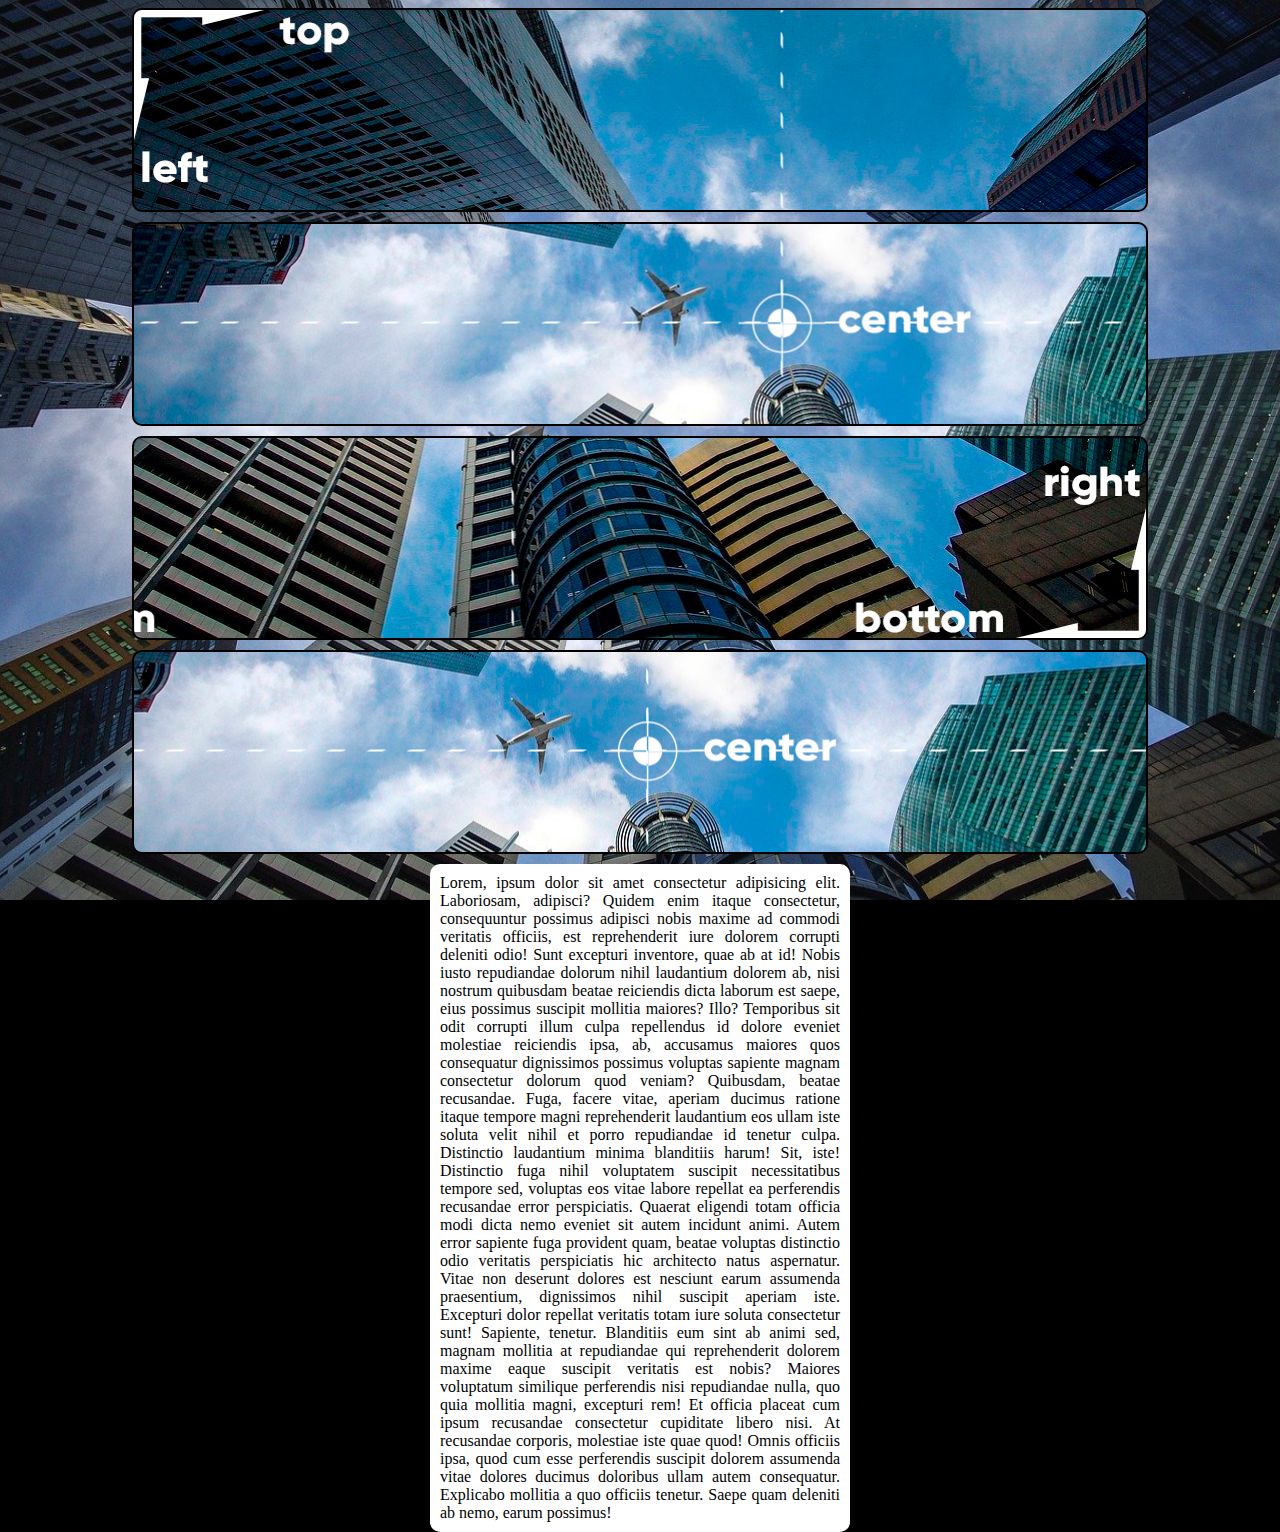
<file: html-css/index.html>
<!DOCTYPE html>
<html lang="pt-br">
<head>
  <meta charset="UTF-8">
  <meta name="viewport" content="width=device-width, initial-scale=1.0">
  <link rel="stylesheet" href="estilo/style.css">
  <title>Teste de Imagem de Fundo</title>
</head>
<body>
  <div class="quadrado" id="q1">

  </div>
  <div class="quadrado" id="q2">

  </div>
  <div class="quadrado" id="q3">

  </div>
  <div class="quadrado" id="q4">

  </div>
  <p>Lorem, ipsum dolor sit amet consectetur adipisicing elit. Laboriosam, adipisci? Quidem enim itaque consectetur, consequuntur possimus adipisci nobis maxime ad commodi veritatis officiis, est reprehenderit iure dolorem corrupti deleniti odio!
  Sunt excepturi inventore, quae ab at id! Nobis iusto repudiandae dolorum nihil laudantium dolorem ab, nisi nostrum quibusdam beatae reiciendis dicta laborum est saepe, eius possimus suscipit mollitia maiores? Illo?
  Temporibus sit odit corrupti illum culpa repellendus id dolore eveniet molestiae reiciendis ipsa, ab, accusamus maiores quos consequatur dignissimos possimus voluptas sapiente magnam consectetur dolorum quod veniam? Quibusdam, beatae recusandae.
  Fuga, facere vitae, aperiam ducimus ratione itaque tempore magni reprehenderit laudantium eos ullam iste soluta velit nihil et porro repudiandae id tenetur culpa. Distinctio laudantium minima blanditiis harum! Sit, iste!
  Distinctio fuga nihil voluptatem suscipit necessitatibus tempore sed, voluptas eos vitae labore repellat ea perferendis recusandae error perspiciatis. Quaerat eligendi totam officia modi dicta nemo eveniet sit autem incidunt animi.
  Autem error sapiente fuga provident quam, beatae voluptas distinctio odio veritatis perspiciatis hic architecto natus aspernatur. Vitae non deserunt dolores est nesciunt earum assumenda praesentium, dignissimos nihil suscipit aperiam iste.
  Excepturi dolor repellat veritatis totam iure soluta consectetur sunt! Sapiente, tenetur. Blanditiis eum sint ab animi sed, magnam mollitia at repudiandae qui reprehenderit dolorem maxime eaque suscipit veritatis est nobis?
  Maiores voluptatum similique perferendis nisi repudiandae nulla, quo quia mollitia magni, excepturi rem! Et officia placeat cum ipsum recusandae consectetur cupiditate libero nisi. At recusandae corporis, molestiae iste quae quod!
  Omnis officiis ipsa, quod cum esse perferendis suscipit dolorem assumenda vitae dolores ducimus doloribus ullam autem consequatur. Explicabo mollitia a quo officiis tenetur. Saepe quam deleniti ab nemo, earum possimus!</p>
</body>
</html>
</file>
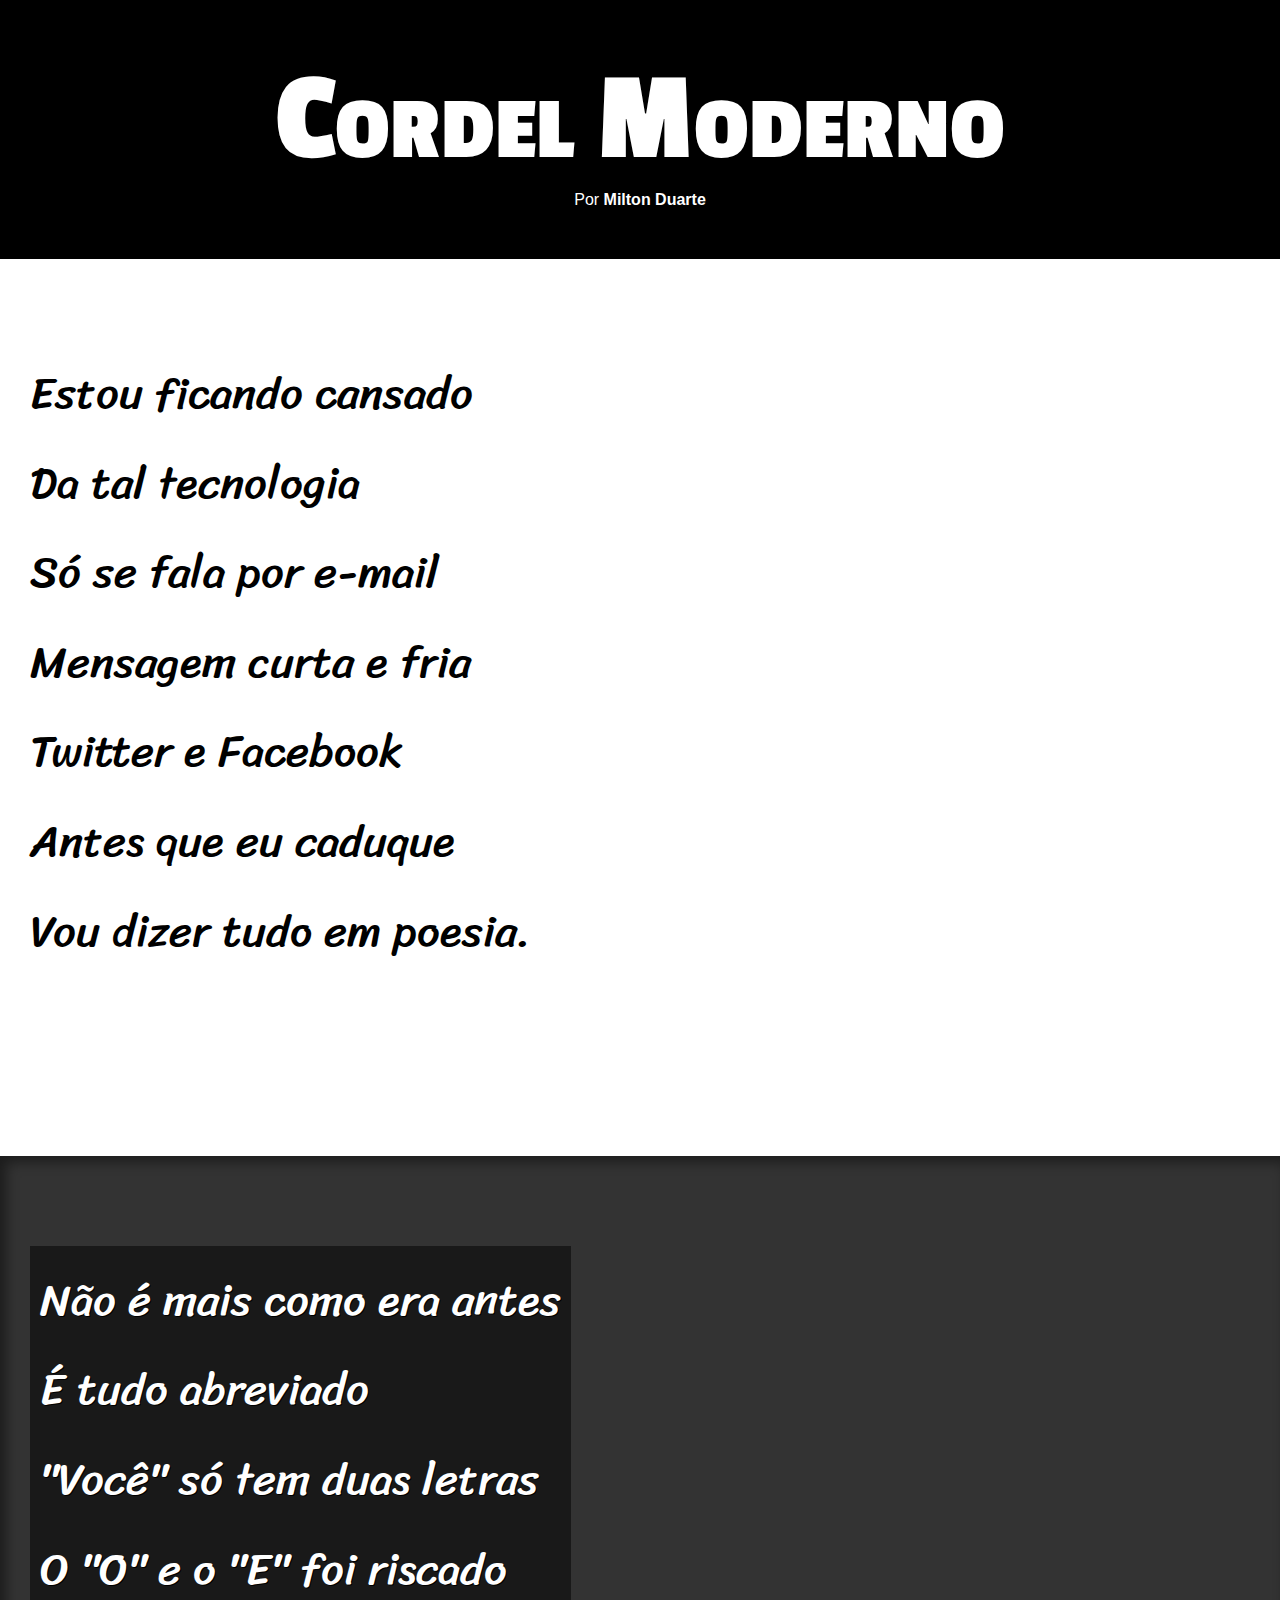
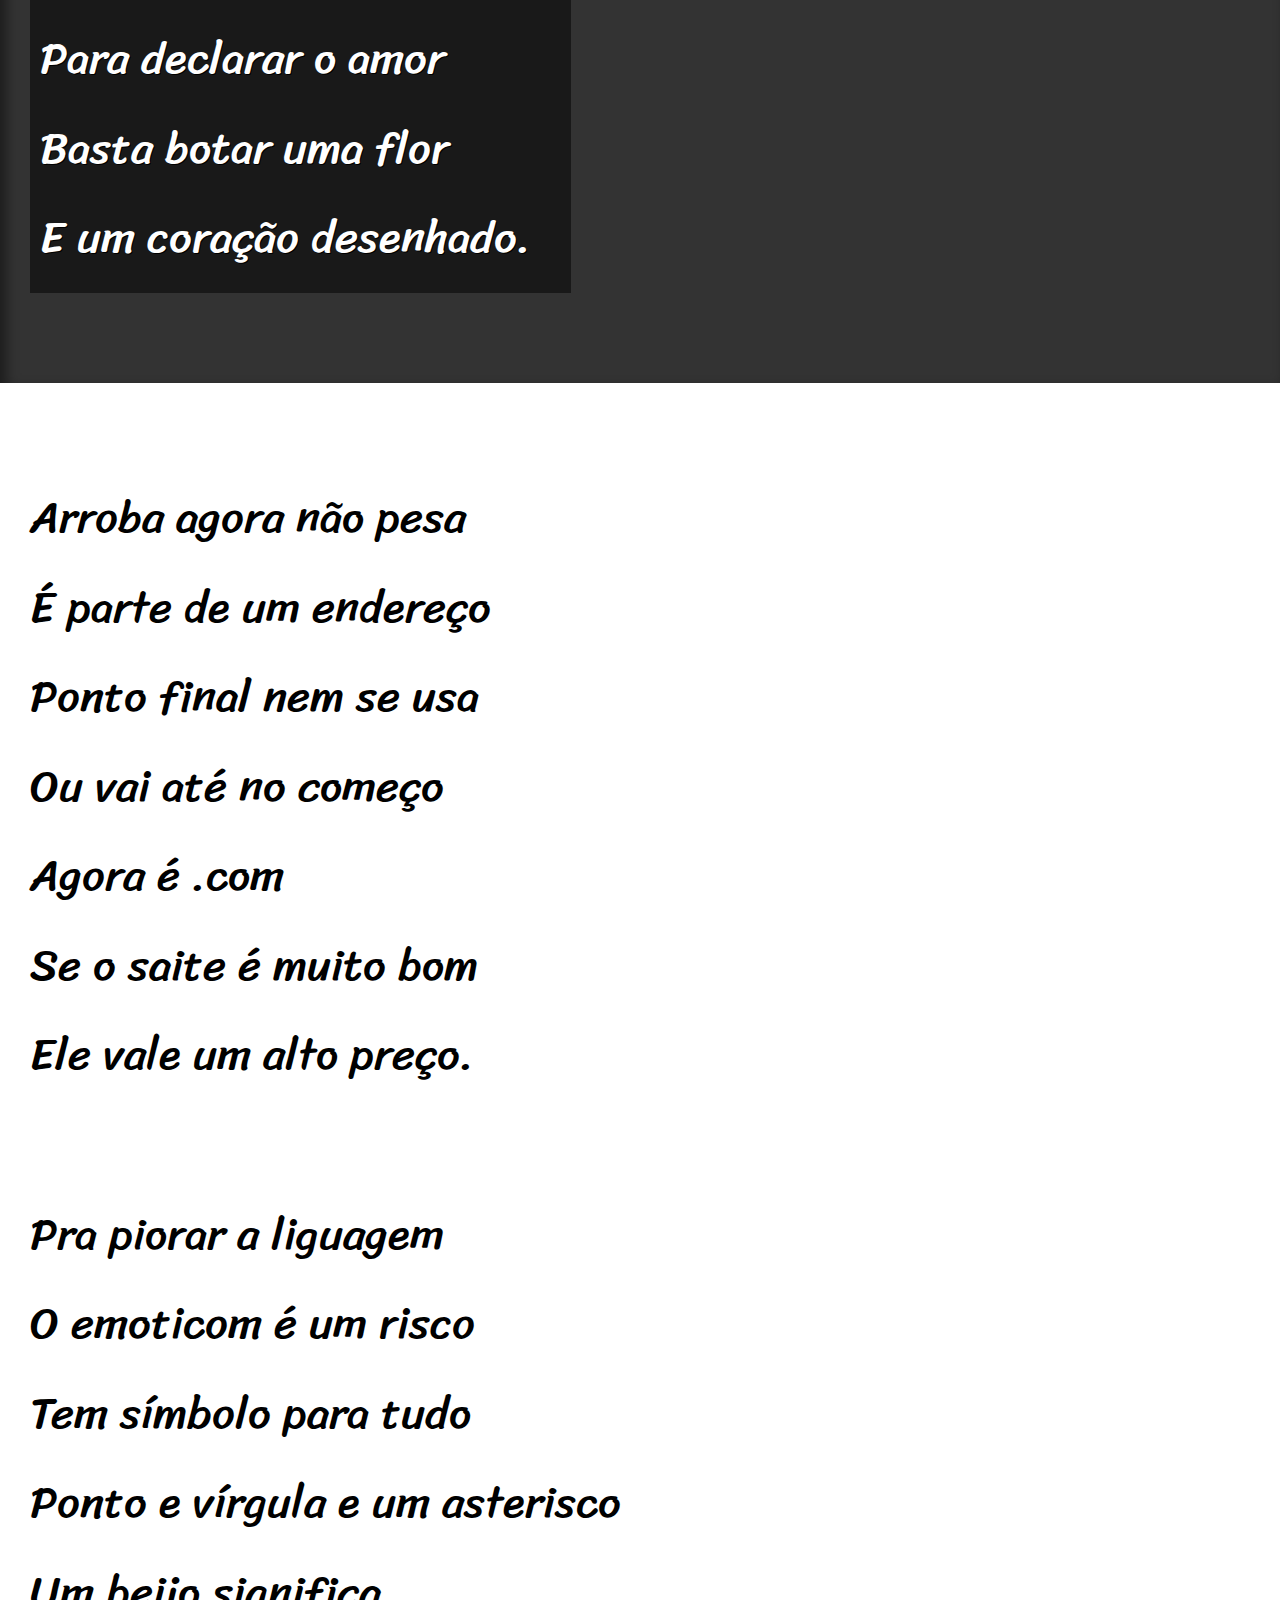
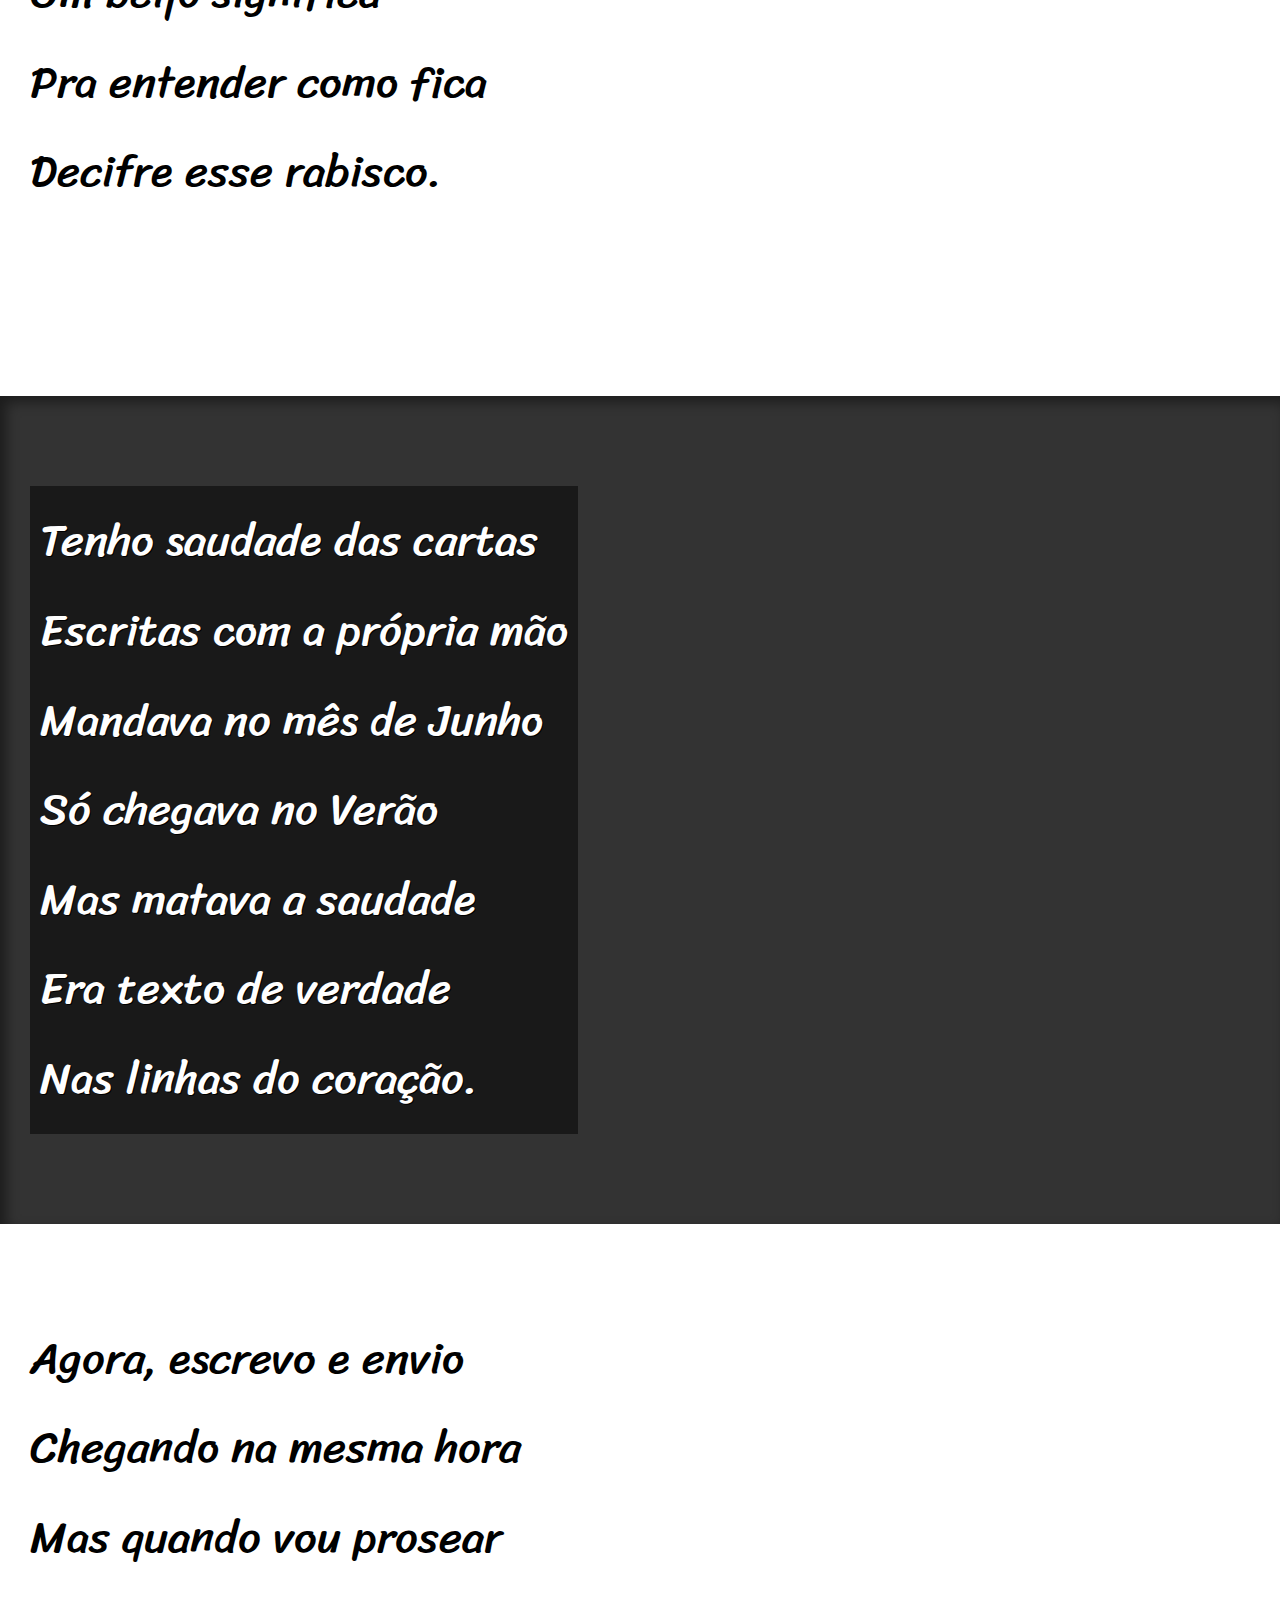
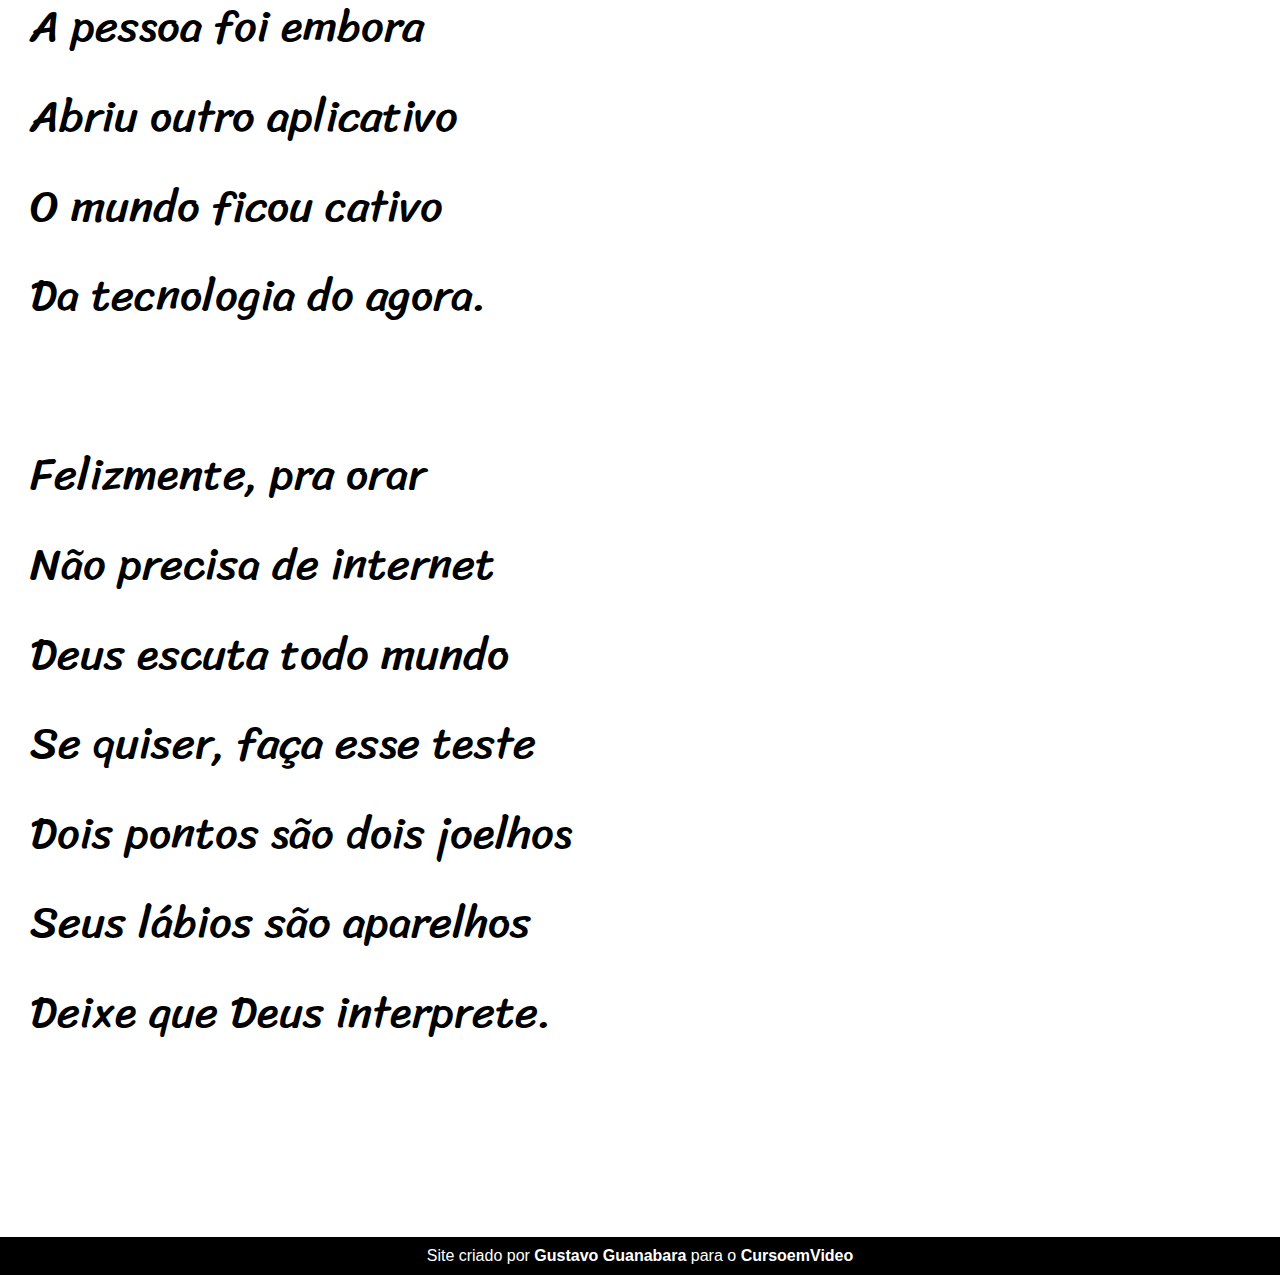
<file: html-css/cordel-moderno/index.html>
<!DOCTYPE html>
<html lang="pt-br">

<head>
  <meta charset="UTF-8">
  <meta name="viewport" content="width=device-width, initial-scale=1.0">
  <link rel="stylesheet" href="estilo/style.css">
  <title>Document</title>
</head>

<body>
  <header>
    <h1>Cordel Moderno</h1>
    <p>
      Por <a href="https://www.recantodasletras.com.br/poesias/3186743" target="_blank">Milton Duarte</a>
    </p>
  </header>

  <section class="normal">
    <p>
      Estou ficando cansado<br>
      Da tal tecnologia<br>
      Só se fala por e-mail<br>
      Mensagem curta e fria<br>
      Twitter e Facebook<br>
      Antes que eu caduque<br>
      Vou dizer tudo em poesia.
    </p>
  </section>

  <section class="imagem" id="img01">
    <p>
      Não é mais como era antes<br>
      É tudo abreviado<br>
      "Você" só tem duas letras<br>
      O "O" e o "E" foi riscado<br>
      Para declarar o amor<br>
      Basta botar uma flor<br>
      E um coração desenhado.
    </p>
  </section>

  <section class="normal">
    <p>
      Arroba agora não pesa<br>
      É parte de um endereço<br>
      Ponto final nem se usa<br>
      Ou vai até no começo<br>
      Agora é .com<br>
      Se o saite é muito bom<br>
      Ele vale um alto preço.
    </p>

    <p>
      Pra piorar a liguagem<br>
      O emoticom é um risco<br>
      Tem símbolo para tudo<br>
      Ponto e vírgula e um asterisco<br>
      Um beijo significa<br>
      Pra entender como fica<br>
      Decifre esse rabisco.
    </p>
  </section>

  <section class="imagem" id="img02">
    <p>
      Tenho saudade das cartas<br>
      Escritas com a própria mão<br>
      Mandava no mês de Junho<br>
      Só chegava no Verão<br>
      Mas matava a saudade<br>
      Era texto de verdade<br>
      Nas linhas do coração.
    </p>
  </section>

  <section class="normal">
    <p>
      Agora, escrevo e envio<br>
      Chegando na mesma hora<br>
      Mas quando vou prosear<br>
      A pessoa foi embora<br>
      Abriu outro aplicativo<br>
      O mundo ficou cativo<br>
      Da tecnologia do agora.
    </p>

    <p>
      Felizmente, pra orar<br>
      Não precisa de internet<br>
      Deus escuta todo mundo<br>
      Se quiser, faça esse teste<br>
      Dois pontos são dois joelhos<br>
      Seus lábios são aparelhos<br>
      Deixe que Deus interprete.
    </p>
  </section>

  <footer>
    <p>Site criado por <a href="https://gustavoguanabara.github.io/" target="_blank">Gustavo Guanabara</a> para o <a href="https://www.cursoemvideo.com/" target="_blank">CursoemVideo</a></p>
  </footer>

</body>

</html>
</file>
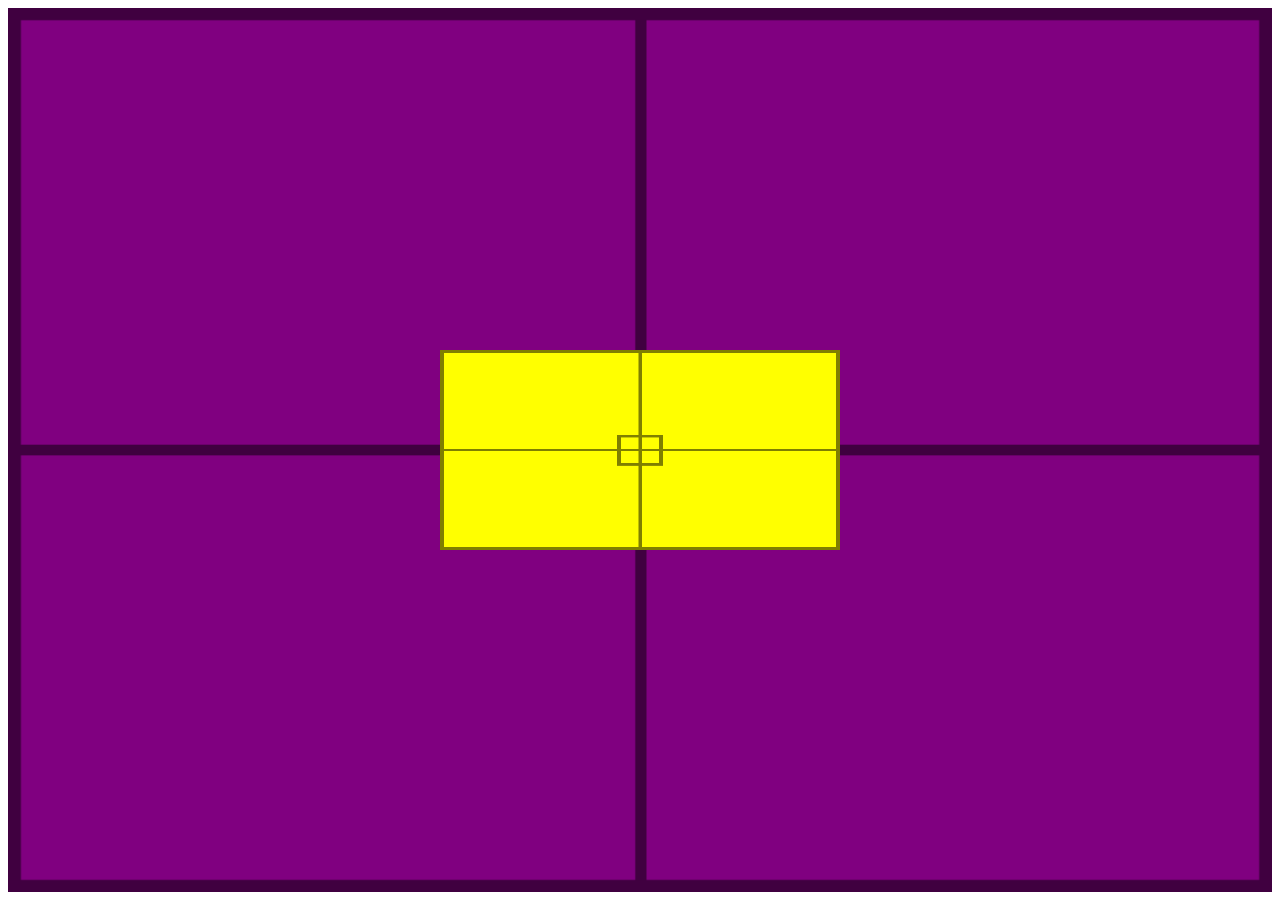
<file: html-css/fundo.html>
<!DOCTYPE html>
<html lang="pt-br">

<head>
  <meta charset="UTF-8">
  <meta name="viewport" content="width=device-width, initial-scale=1.0">
  <title>Alinhamento vertical</title>
  <style>
    #container {
      background-image: url(imagens/target001.png);
      background-size: 100% 100%;
      position: relative;
      height: 96vh;
      padding: 10px;
      background-color: purple;
    }

    #conteudo {
      background-image: url(imagens/target001.png);
      background-size: 100% 100%;
      position: absolute;
      height: 200px;
      width: 400px;
      background-color: yellow;
      top: 50%;
      left: 50%;
      transform: translate(-50%, -50%);
    }
  </style>
</head>

<body>
  <section id="container">
    <article id="conteudo">

    </article>
  </section>
</body>

</html>
</file>
<file: html-css/estilo/style.css>
@charset "UTF-8";

body {
  height: 100vh;
  background: black url(../imagens/wallpaper002.jpg) center center no-repeat fixed;

  background-size: cover;
}

div.quadrado {
  /* display: inline-block; */
  background-image: url(../imagens/wallpaper003.jpg);
  border: 2px solid black;
  border-radius: 10px;
  height: 200px;
  width: 80%;
  margin: auto;
  margin-bottom: 10px;
}

div#q1 {
  background-position: left top;
}

div#q2 {
  background-position: left center;
}

div#q3 {
  background-position: right bottom;
}

div#q4 {
  background-position: center center;
}

p {
  max-width: 400px;
  margin: auto;
  background-color: white;
  padding: 10px;
  text-align: justify;
  border-radius: 10px;
}
</file>
<file: html-css/cordel-moderno/estilo/style.css>
@charset "UTF-8";

@import url('https://fonts.googleapis.com/css2?family=Passion+One:wght@400;700;900&display=swap');

@import url('https://fonts.googleapis.com/css2?family=Sriracha&display=swap');

:root {
  --fonte1: Verdana, Geneva, Tahoma, sans-serif;
  --fonte2: 'Passion One', cursive;
  --fonte3: 'Sriracha', cursive;
}

* {
  margin: 0px;
  padding: 0px;
}

html, body {
  min-height: 100vh;
  background-color: darkgray;
  font-family: var(--fonte1);
}

header {
  background-color: black;
  color: white;
  text-align: center;
}

header > h1 {
  padding-top: 50px;
  font-variant: small-caps;
  font-family: var(--fonte2);
  font-size: 10vw;
}

header > p {
  padding-bottom: 50px;
}

a {
  color: white;
  text-decoration: none;
  font-weight: bolder;
}

a:hover {
  text-decoration: underline;
}

section {
  padding: 10vh 0px 10vh 30px;
  line-height: 2em;
  font-family: var(--fonte3);
  font-size: 3.5vw;
}

section > p {
  padding-bottom: 2em;
}

section.normal {
  background-color: white;
  color: black;
}

section.imagem {
  background-color: rgba(51, 51, 51);
  color: white;
  box-shadow: inset 6px 6px 13px 0px rgba(0, 0, 0, 0.459);
  background-size: cover;
  background-attachment: fixed;
}

section.imagem > p {
  display: inline-block;
  padding: 10px;
  background-color: rgba(0, 0, 0, 0.5);
  text-shadow: 1px 1px 0px black;
}

section#img01 {
  background-image: url('../imagens/background001.jpg');
  background-position: right center;
}

section#img02 {
  background-image: url('../imagens/background002.jpg');
}

footer {
  background-color: black;
  color: white;
  text-align: center;
  padding: 10px;
}
</file>
